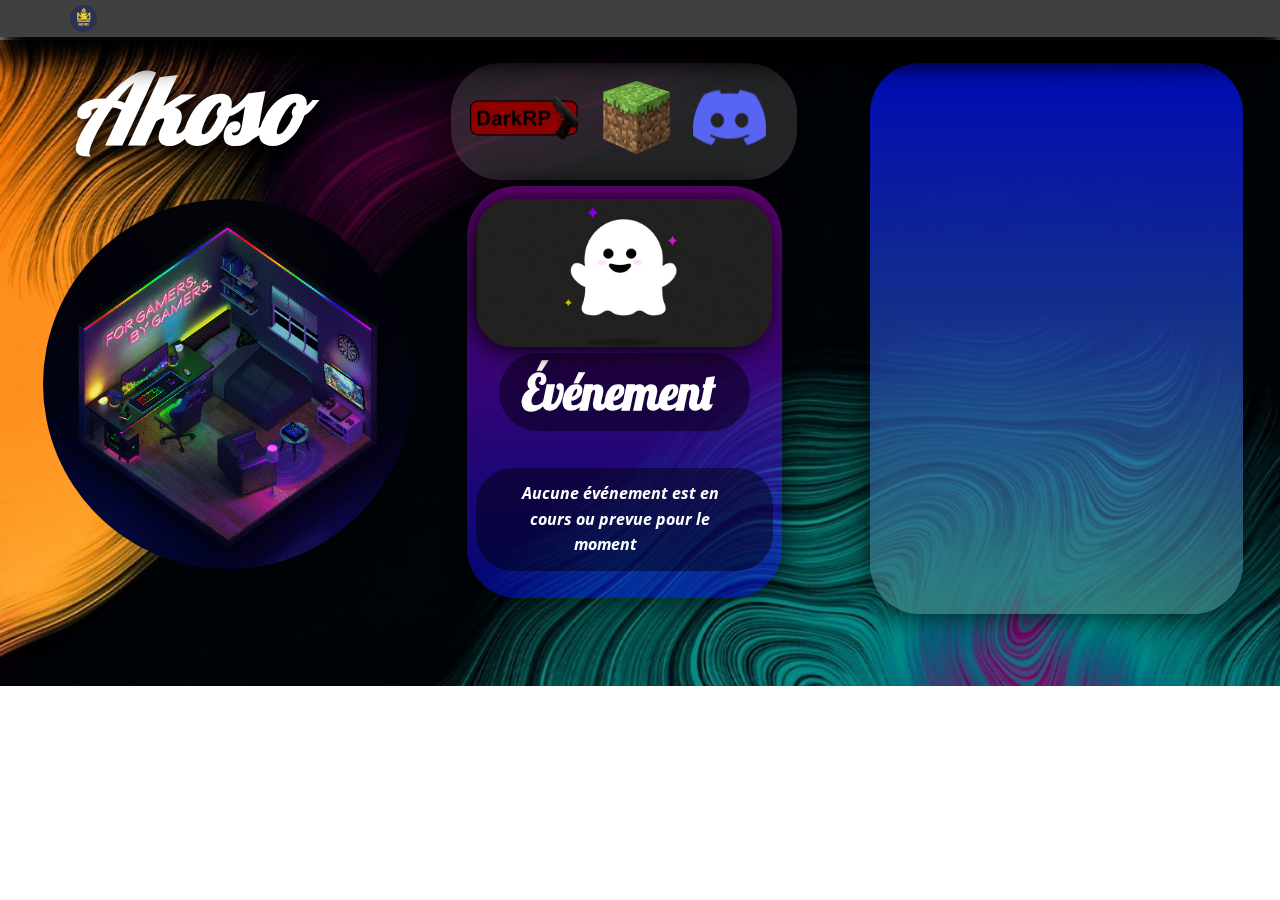
<file: index.html>
<!DOCTYPE html>
<html style="font-size: 16px;" lang="fr"><head>
    <meta name="viewport" content="width=device-width, initial-scale=1.0">
    <meta charset="utf-8">
    <meta name="keywords" content="Gallery, ​Turn your ideas to live web experiences, Our Projects, ​Turn your ideas to live web experiences">
    <meta name="description" content="">
    <title>Accueil</title>
    <link rel="stylesheet" href="nicepage.css" media="screen">
<link rel="stylesheet" href="Accueil.css" media="screen">
    <script class="u-script" type="text/javascript" src="jquery.js" defer=""></script>
    <script class="u-script" type="text/javascript" src="nicepage.js" defer=""></script>
    <link rel="icon" href="images/large.png">
    <link id="u-theme-google-font" rel="stylesheet" href="https://fonts.googleapis.com/css?family=Roboto:100,100i,300,300i,400,400i,500,500i,700,700i,900,900i|Open+Sans:300,300i,400,400i,500,500i,600,600i,700,700i,800,800i">
    <link id="u-page-google-font" rel="stylesheet" href="https://fonts.googleapis.com/css?family=Lobster:400">
    
    
    <script type="application/ld+json">{
		"@context": "http://schema.org",
		"@type": "Organization",
		"name": "Akoso"
}</script>
    <meta name="theme-color" content="#2590f4">
    <meta property="og:title" content="Accueil">
    <meta property="og:description" content="">
    <meta property="og:type" content="website">
  <meta data-intl-tel-input-cdn-path="intlTelInput/" /></head>
  <body data-home-page="Accueil.html" data-home-page-title="Accueil" class="u-body u-overlap u-xl-mode" data-lang="fr"><header class="u-box-shadow u-grey-70 u-header u-header" id="sec-7f3a" data-animation-name="" data-animation-duration="0" data-animation-delay="0" data-animation-direction=""><div class="u-clearfix u-sheet u-sheet-1">
        <img class="u-image u-image-circle u-image-1" src="images/large.png?rand=ad7a" alt="" data-image-width="600" data-image-height="480">
      </div></header>
    <section class="u-clearfix u-section-1" id="sec-3dfb">
      <img class="u-expanded-width u-image u-image-1" src="images/pink_black_orange_aqua_color_exposure_4k_hd_abstract-1440x2560.jpg" data-image-width="1440" data-image-height="2560">
      <h1 class="u-custom-font u-font-lobster u-text u-text-white u-text-1">Akoso</h1>
      <div class="u-gradient u-opacity u-opacity-70 u-radius-50 u-shape u-shape-round u-shape-1"></div>
      <div class="u-clearfix u-custom-html u-custom-html-1" data-animation-name="customAnimationIn" data-animation-duration="1000" data-animation-direction="">
        <iframe src="https://discord.com/widget?id=772974859755454464&amp;theme=dark" width="350" height="500" allowtransparency="true" frameborder="0" sandbox="allow-popups allow-popups-to-escape-sandbox allow-same-origin allow-scripts"></iframe>
      </div>
      <div class="u-container-style u-grey-75 u-group u-opacity u-opacity-55 u-radius-50 u-shape-round u-group-1">
        <div class="u-container-layout u-container-layout-1">
          <img class="u-image u-image-contain u-image-default u-preserve-proportions u-image-2" src="images/minecraft_logo_icon_168974.png" alt="" data-image-width="512" data-image-height="512" data-animation-name="customAnimationIn" data-animation-duration="1000" data-animation-direction="">
          <img class="u-image u-image-contain u-image-default u-image-3" src="images/636e0a6a49cf127bf92de1e2_icon_clyde_blurple_RGB.png" alt="" data-image-width="619" data-image-height="470" data-animation-name="customAnimationIn" data-animation-duration="1000">
          <img class="u-image u-image-contain u-image-default u-preserve-proportions u-image-4" src="images/Darkrplogo.png" alt="" data-image-width="135" data-image-height="135" data-animation-name="customAnimationIn" data-animation-duration="1000">
          <div class="u-shape u-shape-2"></div>
        </div>
      </div>
      <div class="u-gradient u-opacity u-opacity-45 u-radius-50 u-shape u-shape-round u-shape-3"></div>
      <div class="u-black u-opacity u-opacity-45 u-radius-50 u-shape u-shape-round u-shape-4"></div>
      <h1 class="u-custom-font u-font-lobster u-text u-text-white u-text-2">Événement</h1>
      <img class="u-image u-image-round u-radius-37 u-image-5" src="images/597b4ed0683df1d67c8182776d15a016.gif" alt="" data-image-width="800" data-image-height="600">
      <div class="u-black u-container-style u-group u-opacity u-opacity-45 u-radius-37 u-shape-round u-group-2">
        <div class="u-container-layout u-valign-middle u-container-layout-2">
          <p class="u-text u-text-default u-text-3">&nbsp; &nbsp; Aucune événement est en&nbsp; &nbsp; &nbsp; &nbsp; &nbsp; &nbsp; cours ou prevue pour le&nbsp; &nbsp; &nbsp; &nbsp; &nbsp; &nbsp; &nbsp; &nbsp; &nbsp; &nbsp; &nbsp; &nbsp; &nbsp;moment</p>
        </div>
      </div>
      <div class="u-image u-image-circle u-preserve-proportions u-image-6" alt="" data-image-width="500" data-image-height="500"></div>
    </section>
    <style class="u-overlap-style">.u-overlap:not(.u-sticky-scroll) .u-header {
background-color: #404040 !important
}</style>
   
</body></html>
</file>
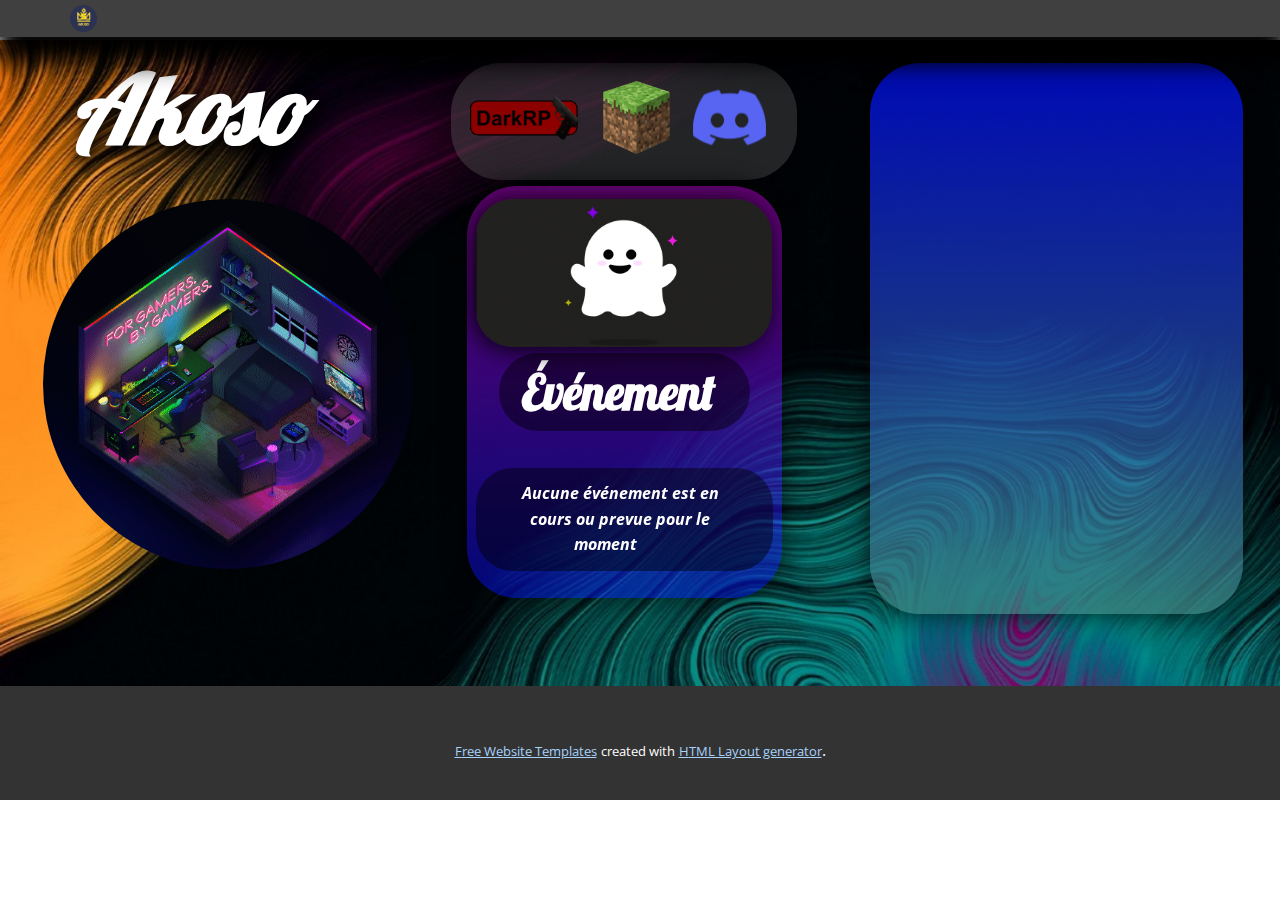
<file: Accueil.html>
<!DOCTYPE html>
<html style="font-size: 16px;" lang="fr"><head>
    <meta name="viewport" content="width=device-width, initial-scale=1.0">
    <meta charset="utf-8">
    <meta name="keywords" content="Gallery, ​Turn your ideas to live web experiences, Our Projects, ​Turn your ideas to live web experiences">
    <meta name="description" content="">
    <title>Accueil</title>
    <link rel="stylesheet" href="nicepage.css" media="screen">
<link rel="stylesheet" href="Accueil.css" media="screen">
    <script class="u-script" type="text/javascript" src="jquery.js" defer=""></script>
    <script class="u-script" type="text/javascript" src="nicepage.js" defer=""></script>
    <link rel="icon" href="images/large.png">
    <link id="u-theme-google-font" rel="stylesheet" href="https://fonts.googleapis.com/css?family=Roboto:100,100i,300,300i,400,400i,500,500i,700,700i,900,900i|Open+Sans:300,300i,400,400i,500,500i,600,600i,700,700i,800,800i">
    <link id="u-page-google-font" rel="stylesheet" href="https://fonts.googleapis.com/css?family=Lobster:400">
    
    
    <script type="application/ld+json">{
		"@context": "http://schema.org",
		"@type": "Organization",
		"name": "Akoso"
}</script>
    <meta name="theme-color" content="#2590f4">
    <meta property="og:title" content="Accueil">
    <meta property="og:description" content="">
    <meta property="og:type" content="website">
  <meta data-intl-tel-input-cdn-path="intlTelInput/" /></head>
  <body class="u-body u-overlap u-xl-mode" data-lang="fr"><header class="u-box-shadow u-grey-70 u-header u-header" id="sec-7f3a" data-animation-name="" data-animation-duration="0" data-animation-delay="0" data-animation-direction=""><div class="u-clearfix u-sheet u-sheet-1">
        <img class="u-image u-image-circle u-image-1" src="images/large.png?rand=ad7a" alt="" data-image-width="600" data-image-height="480">
      </div></header>
    <section class="u-clearfix u-section-1" id="sec-3dfb">
      <img class="u-expanded-width u-image u-image-1" src="images/pink_black_orange_aqua_color_exposure_4k_hd_abstract-1440x2560.jpg" data-image-width="1440" data-image-height="2560">
      <h1 class="u-custom-font u-font-lobster u-text u-text-white u-text-1">Akoso</h1>
      <div class="u-gradient u-opacity u-opacity-70 u-radius-50 u-shape u-shape-round u-shape-1"></div>
      <div class="u-clearfix u-custom-html u-custom-html-1" data-animation-name="customAnimationIn" data-animation-duration="1000" data-animation-direction="">
        <iframe src="https://discord.com/widget?id=772974859755454464&amp;theme=dark" width="350" height="500" allowtransparency="true" frameborder="0" sandbox="allow-popups allow-popups-to-escape-sandbox allow-same-origin allow-scripts"></iframe>
      </div>
      <div class="u-container-style u-grey-75 u-group u-opacity u-opacity-55 u-radius-50 u-shape-round u-group-1">
        <div class="u-container-layout u-container-layout-1">
          <img class="u-image u-image-contain u-image-default u-preserve-proportions u-image-2" src="images/minecraft_logo_icon_168974.png" alt="" data-image-width="512" data-image-height="512" data-animation-name="customAnimationIn" data-animation-duration="1000" data-animation-direction="">
          <img class="u-image u-image-contain u-image-default u-image-3" src="images/636e0a6a49cf127bf92de1e2_icon_clyde_blurple_RGB.png" alt="" data-image-width="619" data-image-height="470" data-animation-name="customAnimationIn" data-animation-duration="1000">
          <img class="u-image u-image-contain u-image-default u-preserve-proportions u-image-4" src="images/Darkrplogo.png" alt="" data-image-width="135" data-image-height="135" data-animation-name="customAnimationIn" data-animation-duration="1000">
          <div class="u-shape u-shape-2"></div>
        </div>
      </div>
      <div class="u-gradient u-opacity u-opacity-45 u-radius-50 u-shape u-shape-round u-shape-3"></div>
      <div class="u-black u-opacity u-opacity-45 u-radius-50 u-shape u-shape-round u-shape-4"></div>
      <h1 class="u-custom-font u-font-lobster u-text u-text-white u-text-2">Événement</h1>
      <img class="u-image u-image-round u-radius-37 u-image-5" src="images/597b4ed0683df1d67c8182776d15a016.gif" alt="" data-image-width="800" data-image-height="600">
      <div class="u-black u-container-style u-group u-opacity u-opacity-45 u-radius-37 u-shape-round u-group-2">
        <div class="u-container-layout u-valign-middle u-container-layout-2">
          <p class="u-text u-text-default u-text-3">&nbsp; &nbsp; Aucune événement est en&nbsp; &nbsp; &nbsp; &nbsp; &nbsp; &nbsp; cours ou prevue pour le&nbsp; &nbsp; &nbsp; &nbsp; &nbsp; &nbsp; &nbsp; &nbsp; &nbsp; &nbsp; &nbsp; &nbsp; &nbsp;moment</p>
        </div>
      </div>
      <div class="u-image u-image-circle u-preserve-proportions u-image-6" alt="" data-image-width="500" data-image-height="500"></div>
    </section>
    <style class="u-overlap-style">.u-overlap:not(.u-sticky-scroll) .u-header {
background-color: #404040 !important
}</style>
    
    
    <footer class="u-align-center u-clearfix u-footer u-grey-80 u-footer" id="sec-c2ea"><div class="u-clearfix u-sheet u-sheet-1"></div></footer>
    <section class="u-backlink u-clearfix u-grey-80">
      <a class="u-link" href="https://nicepage.com/website-templates" target="_blank">
        <span>Free Website Templates</span>
      </a>
      <p class="u-text">
        <span>created with</span>
      </p>
      <a class="u-link" href="https://nicepage.com/html-website-builder" target="_blank">
        <span>HTML Layout generator</span>
      </a>. 
    </section>
  
</body></html>
</file>
